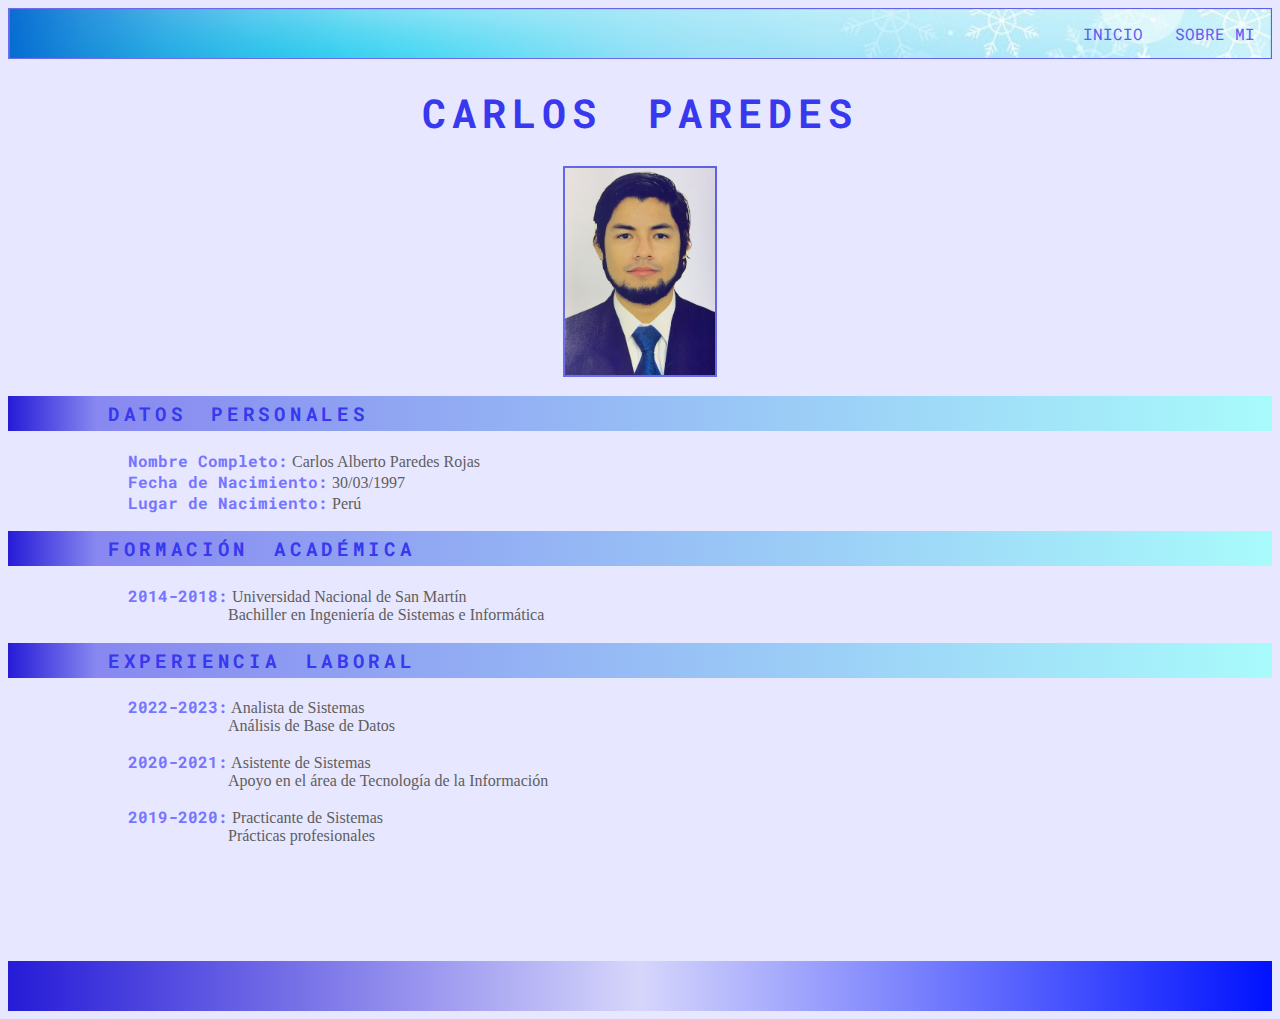
<file: index.html>
<!DOCTYPE html>
<html lang="en">
<head>
    <meta charset="UTF-8">
    <meta name="viewport" content="width=device-width, initial-scale=1.0">
    <link rel="stylesheet" href="./css/style.css">
    <link rel="stylesheet" href="https://cdnjs.cloudflare.com/ajax/libs/font-awesome/6.4.2/css/all.min.css" 
    integrity="sha512-z3gLpd7yknf1YoNbCzqRKc4qyor8gaKU1qmn+CShxbuBusANI9QpRohGBreCFkKxLhei6S9CQXFEbbKuqLg0DA==" 
    crossorigin="anonymous" referrerpolicy="no-referrer" />
    <title>CV CARLOS PAREDES</title>
</head>
<body>
    <header class="cabecera">
        <ul class="panel_nav">
            <li class="item_panel"><a class="enlace" href="./pages/sobremi.html">SOBRE MI</a></li>
            <li class="item_panel"><a class="enlace" href="./index.html">INICIO</a></li>
        </ul>
    </header>
    <main>
        <h1 class="title">CARLOS PAREDES</h1>
        <div class="container_foto">
            <img src="./img/foto.jpg" alt="foto_personal">
        </div>
        <section>
            <h3 class="sub_title"><span class="span_subtitle">DATOS PERSONALES</span></h3>
                <ul class="quit">
                    <li><span class="span_li">Nombre Completo:</span> Carlos Alberto Paredes Rojas</li>
                    <li><span class="span_li">Fecha de Nacimiento:</span> 30/03/1997</li>
                    <li><span class="span_li">Lugar de Nacimiento:</span> Perú</li>
                </ul>
        </section>
        <section>
            <h3 class="sub_title"><span class="span_subtitle">FORMACIÓN ACADÉMICA</span></h3> 
                <ul class="quit">
                    <li><span class="span_li">2014-2018:</span> Universidad Nacional de San Martín</li>
                    <li class="left_li">Bachiller en Ingeniería de Sistemas e Informática</li>
                </ul>
        </section>
        <section>
            <h3 class="sub_title"><span class="span_subtitle">EXPERIENCIA LABORAL</span></h3>
                <ul class="quit">
                    <li><span class="span_li">2022-2023:</span> Analista de Sistemas</li>
                    <li class="left_li">Análisis de Base de Datos</li>
                </ul>
                <ul class="quit">
                    <li><span class="span_li">2020-2021:</span> Asistente de Sistemas</li>
                    <li class="left_li">Apoyo en el área de Tecnología de la Información</li>
                </ul>
                <ul class="quit">
                    <li><span class="span_li">2019-2020:</span> Practicante de Sistemas</li>
                    <li class="left_li">Prácticas profesionales</li>
                </ul>
        </section>
        <div class="espacio">
        </div>
        <footer>
            <a href="#"><i class="fa-brands fa-linkedin"></i></a>
            <a href="https://github.com/CarlosParedes9722/" target="_blank"><i class="fa-brands fa-github"></i></a>
        </footer>
    </main>
</body>
</html>
</file>
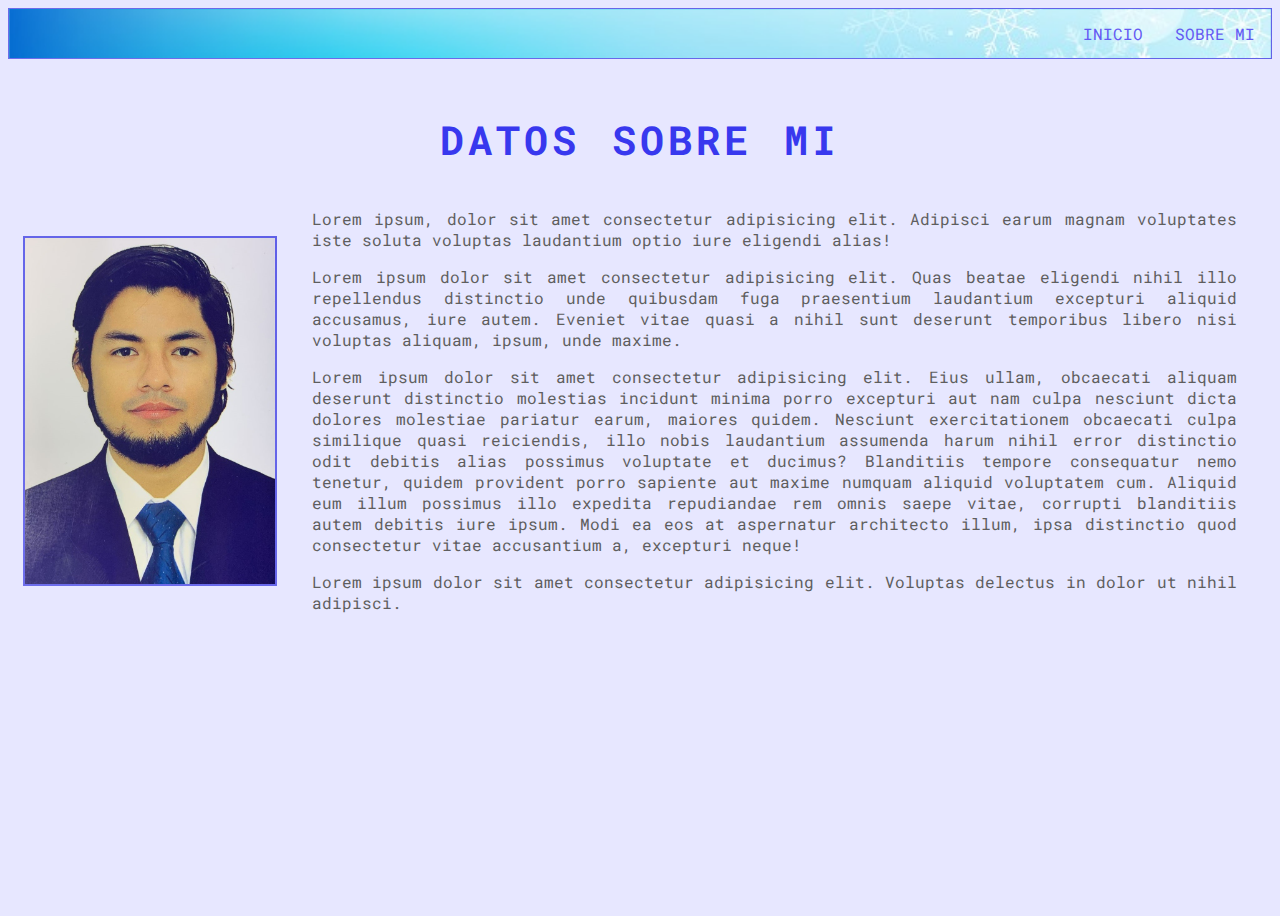
<file: pages/sobremi.html>
<!DOCTYPE html>
<html lang="en">
<head>
    <meta charset="UTF-8">
    <meta name="viewport" content="width=device-width, initial-scale=1.0">
    <link rel="stylesheet" href="../css/style.css">
    <title>Sobre mí</title>
</head>
<body>
    <header class="cabecera">
        <ul class="panel_nav">
            <li class="item_panel"><a class="enlace" href="./sobremi.html">SOBRE MI</a></li>
            <li class="item_panel"><a class="enlace" href="../index.html">INICIO</a></li>
        </ul>
    </header>
    <h1 class="title_sobremi"></h1>
    <section>
        <h1 class="title_sobremi">DATOS SOBRE MI</h1>
        <div>
            <div class="container_foto_sobremi">
                <img src="../img/foto.jpg" alt="foto_personal">
            </di>
            <div>
                <p class="p_sobremi">Lorem ipsum, dolor sit amet consectetur adipisicing elit. Adipisci earum magnam voluptates iste soluta voluptas laudantium optio iure eligendi alias!</p>
                <p class="p_sobremi">Lorem ipsum dolor sit amet consectetur adipisicing elit. Quas beatae eligendi nihil illo repellendus distinctio unde quibusdam fuga praesentium laudantium excepturi aliquid accusamus, iure autem. Eveniet vitae quasi a nihil sunt deserunt temporibus libero nisi voluptas aliquam, ipsum, unde maxime.</p>
                <p class="p_sobremi">Lorem ipsum dolor sit amet consectetur adipisicing elit. Eius ullam, obcaecati aliquam deserunt distinctio molestias incidunt minima porro excepturi aut nam culpa nesciunt dicta dolores molestiae pariatur earum, maiores quidem. Nesciunt exercitationem obcaecati culpa similique quasi reiciendis, illo nobis laudantium assumenda harum nihil error distinctio odit debitis alias possimus voluptate et ducimus? Blanditiis tempore consequatur nemo tenetur, quidem provident porro sapiente aut maxime numquam aliquid voluptatem cum. Aliquid eum illum possimus illo expedita repudiandae rem omnis saepe vitae, corrupti blanditiis autem debitis iure ipsum. Modi ea eos at aspernatur architecto illum, ipsa distinctio quod consectetur vitae accusantium a, excepturi neque!</p>
                <p class="p_sobremi">Lorem ipsum dolor sit amet consectetur adipisicing elit. Voluptas delectus in dolor ut nihil adipisci.</p>
            </div>
        </div>
    </section>
</body>
</html>
</file>
<file: css/style.css>
@import url('https://fonts.googleapis.com/css2?family=Roboto+Mono&display=swap');

body{
    min-height: 100vh;
    background-color:rgb(231, 231, 255);
}

.cabecera{
    background-image: url('../fonts/cabecera.jpg');
    background-size: cover;
    border: 0.5px solid rgb(56, 56, 238);
    border-image: linear-gradient(10deg, rgb(110, 110, 235), rgb(95, 95, 231)) 1;
}

.panel_nav{
    list-style-type: none;
    margin: 0;
    padding: 0;
    overflow: hidden;
}

.item_panel{
    float: right;
}

.enlace{
    display: block;
    color:rgb(100, 90, 243);
    padding: 14px 16px;
    text-decoration: none;
    font-family: 'Roboto Mono', monospace;
}

.enlace:hover{
    background-color:rgb(212, 207, 207);
}

.title{
    color:rgb(56, 56, 238);
    -webkit-text-stroke: 0.8px transparent;
    display: flex;
    align-items: center;
    justify-content: center;
    word-spacing: 0.4em;
    letter-spacing: 0.15em;
    font-family: 'Roboto Mono', monospace;
    font-size: 250%;
}

.title_sobremi{
    color:rgb(56, 56, 238);
    -webkit-text-stroke: 0.5px transparent;
    display: flex;
    align-items: center;
    justify-content: center;
    word-spacing: 0.1em;
    letter-spacing: 0.10em;
    font-family: 'Roboto Mono', monospace;
    font-size: 250%;
}

.container_foto{
    display: flex;
    align-items: center;
    justify-content: center;
}

.container_foto img{
    width: 150px;
    border: 2px solid transparent;
    border-image: linear-gradient(45deg, rgb(110, 110, 235), rgb(95, 95, 231)) 1;
}

.container_foto_sobremi{
    display: flex;
    align-items: center;
    justify-content: left;
}

.container_foto_sobremi img{
    width: 250px;
    margin-left: 15px;
    border: 2px solid transparent;
    border-image: linear-gradient(45deg, rgb(110, 110, 235), rgb(95, 95, 231)) 1;
}

.p_sobremi{
    margin-left: 35px;
    margin-right: 35px;
    text-align: justify;
    font-family: 'Roboto Mono', monospace;
    color:rgb(94, 94, 94);
}

.quit{
    list-style: none;
    margin-left: -15px;
}

.quit li{
    color:rgb(94, 94, 94);
}

.span_li{
    font-weight: bold;
    margin-left: 95px;
    font-family: 'Roboto Mono', monospace;
    color:rgb(117, 117, 255);
}

.sub_title{
    background:rgb(38,27,215);
    background: linear-gradient(90deg, rgba(38,27,215,1) 0%, rgba(136,136,240,1) 7%, rgba(168,251,251,1) 100%);
    height: 35px;
    display: flex;
    align-items: center;
    word-spacing: 0.5em;
    letter-spacing: 0.25em;
}

.span_subtitle{
    font-family: 'Roboto Mono', monospace;
    margin-left: 100px;
    color:rgb(56, 56, 238);
}

.left_li{
    margin-left: 195px;
}

.espacio{
    height: 100px;
}

footer{
    height: 50px;
    background:rgb(38,27,215);
    background: linear-gradient(90deg, rgba(38,27,215,1) 0%, rgba(214,214,251,1) 50%, rgba(0,18,255,1) 100%);
    display: flex;
    align-items: center;
    justify-content: center;
    font-size: 30px;    
}

footer i{
    color:rgb(38,27,215);
    margin-left: 25px;
}
</file>
